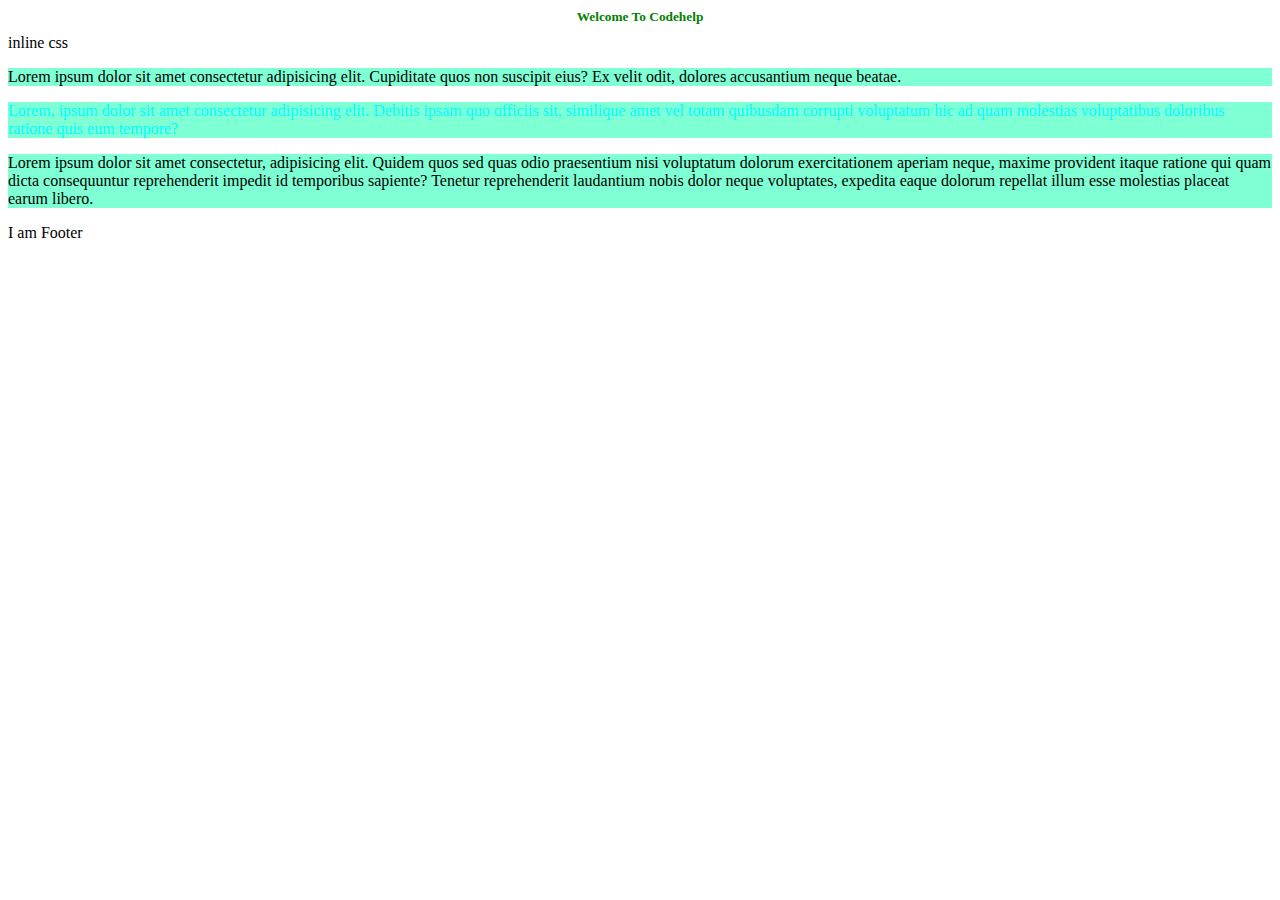
<file: html/index.html>
<!DOCTYPE html>
<html lang="en">
  <head>
    <meta charset="UTF-8" />
    <meta name="viewport" content="width=device-width, initial-scale=1.0" />
    <title>Document</title>
    <link rel="stylesheet" href="ketaki.css" />
    <link rel="stylesheet" href="" />
    <!-- internal css -->
    <style>
      p {
        background-color: blue;
      }
      h1 {
        color: green;
      }
    </style>
    <link rel="stylesheet" href="ketaki.css" />
  </head>
  <body>
    <div>
      <div>
        <div>
          <h1>Welcome To Codehelp</h1>

          inline css
          <p>
            Lorem ipsum dolor sit amet consectetur adipisicing elit. Cupiditate
            quos non suscipit eius? Ex velit odit, dolores accusantium neque
            beatae.
          </p>
          <p style="color: aqua">
            Lorem, ipsum dolor sit amet consectetur adipisicing elit. Debitis
            ipsam quo officiis sit, similique amet vel totam quibusdam corrupti
            voluptatum hic ad quam molestias voluptatibus doloribus ratione quis
            eum tempore?
          </p>
          <p>
            Lorem ipsum dolor sit amet consectetur, adipisicing elit. Quidem
            quos sed quas odio praesentium nisi voluptatum dolorum
            exercitationem aperiam neque, maxime provident itaque ratione qui
            quam dicta consequuntur reprehenderit impedit id temporibus
            sapiente? Tenetur reprehenderit laudantium nobis dolor neque
            voluptates, expedita eaque dolorum repellat illum esse molestias
            placeat earum libero.
          </p>
          <footer>I am Footer</footer>
        </div>
      </div>
    </div>
  </body>
</html>
</file>
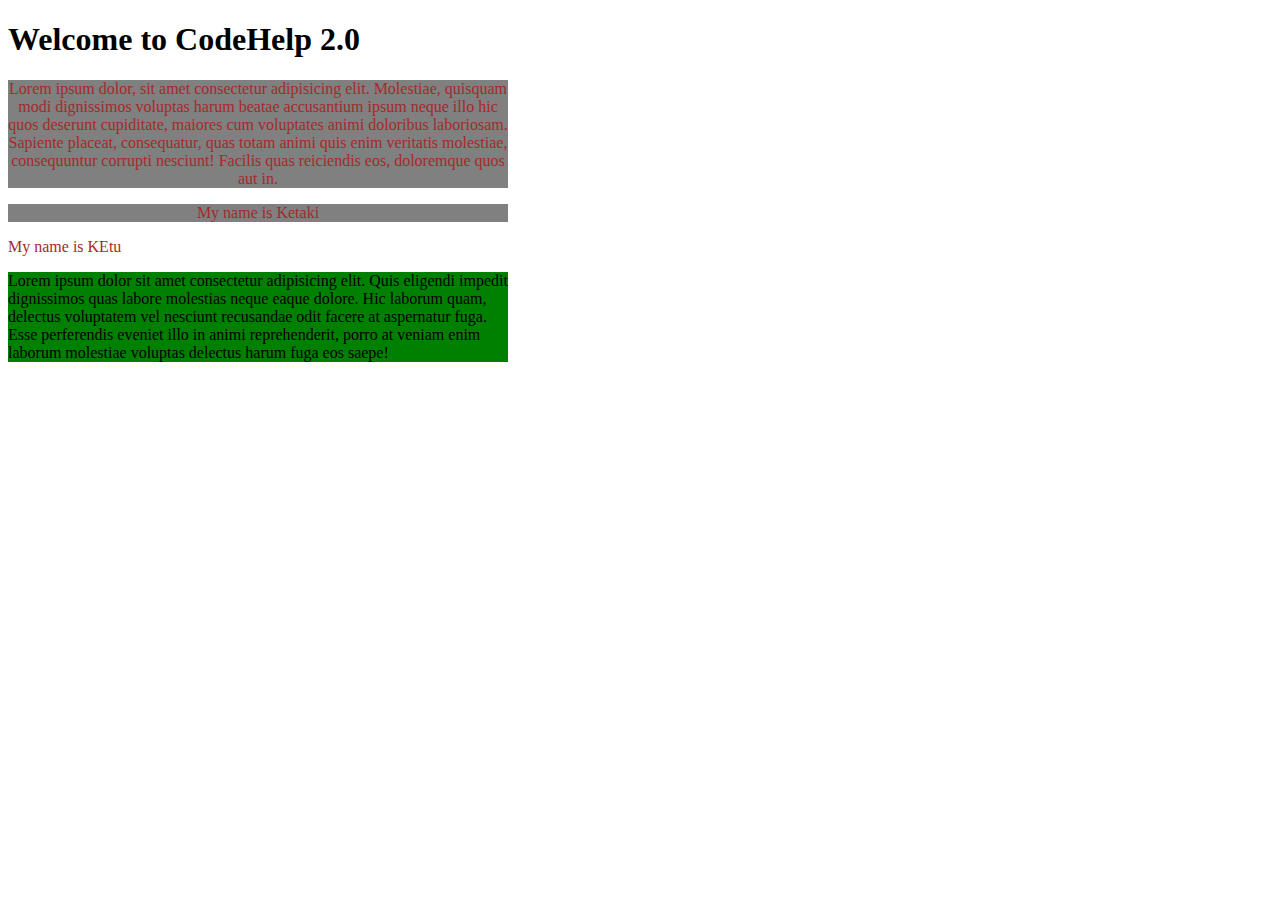
<file: html/index1.html>
<!DOCTYPE html>
<html lang="en">
  <head>
    <meta charset="UTF-8" />
    <meta name="viewport" content="width=device-width, initial-scale=1.0" />
    <title>Document</title>
    <style>
      p {
        color: brown;
      }
      #article1 {
        background-color: green;
      }
      .paraClass {
        background-color: grey;
      }
      p,
      article {
        width: 500px;
      }
      p.paraClass {
        text-align: center;
      }
    </style>
  </head>
  <body>
    <h1>Welcome to CodeHelp 2.0</h1>
    <p class="paraClass">
      Lorem ipsum dolor, sit amet consectetur adipisicing elit. Molestiae,
      quisquam modi dignissimos voluptas harum beatae accusantium ipsum neque
      illo hic quos deserunt cupiditate, maiores cum voluptates animi doloribus
      laboriosam. Sapiente placeat, consequatur, quas totam animi quis enim
      veritatis molestiae, consequuntur corrupti nesciunt! Facilis quas
      reiciendis eos, doloremque quos aut in.
    </p>
    <p class="paraClass">My name is Ketaki</p>
    <p>My name is KEtu</p>
    <article id="article1">
      Lorem ipsum dolor sit amet consectetur adipisicing elit. Quis eligendi
      impedit dignissimos quas labore molestias neque eaque dolore. Hic laborum
      quam, delectus voluptatem vel nesciunt recusandae odit facere at
      aspernatur fuga. Esse perferendis eveniet illo in animi reprehenderit,
      porro at veniam enim laborum molestiae voluptas delectus harum fuga eos
      saepe!
    </article>
  </body>
</html>
</file>
<file: html/ketaki.css>
h1 {
  font-size: smaller;
  text-align: center;
}
p {
  background-color: aquamarine;
}
</file>
